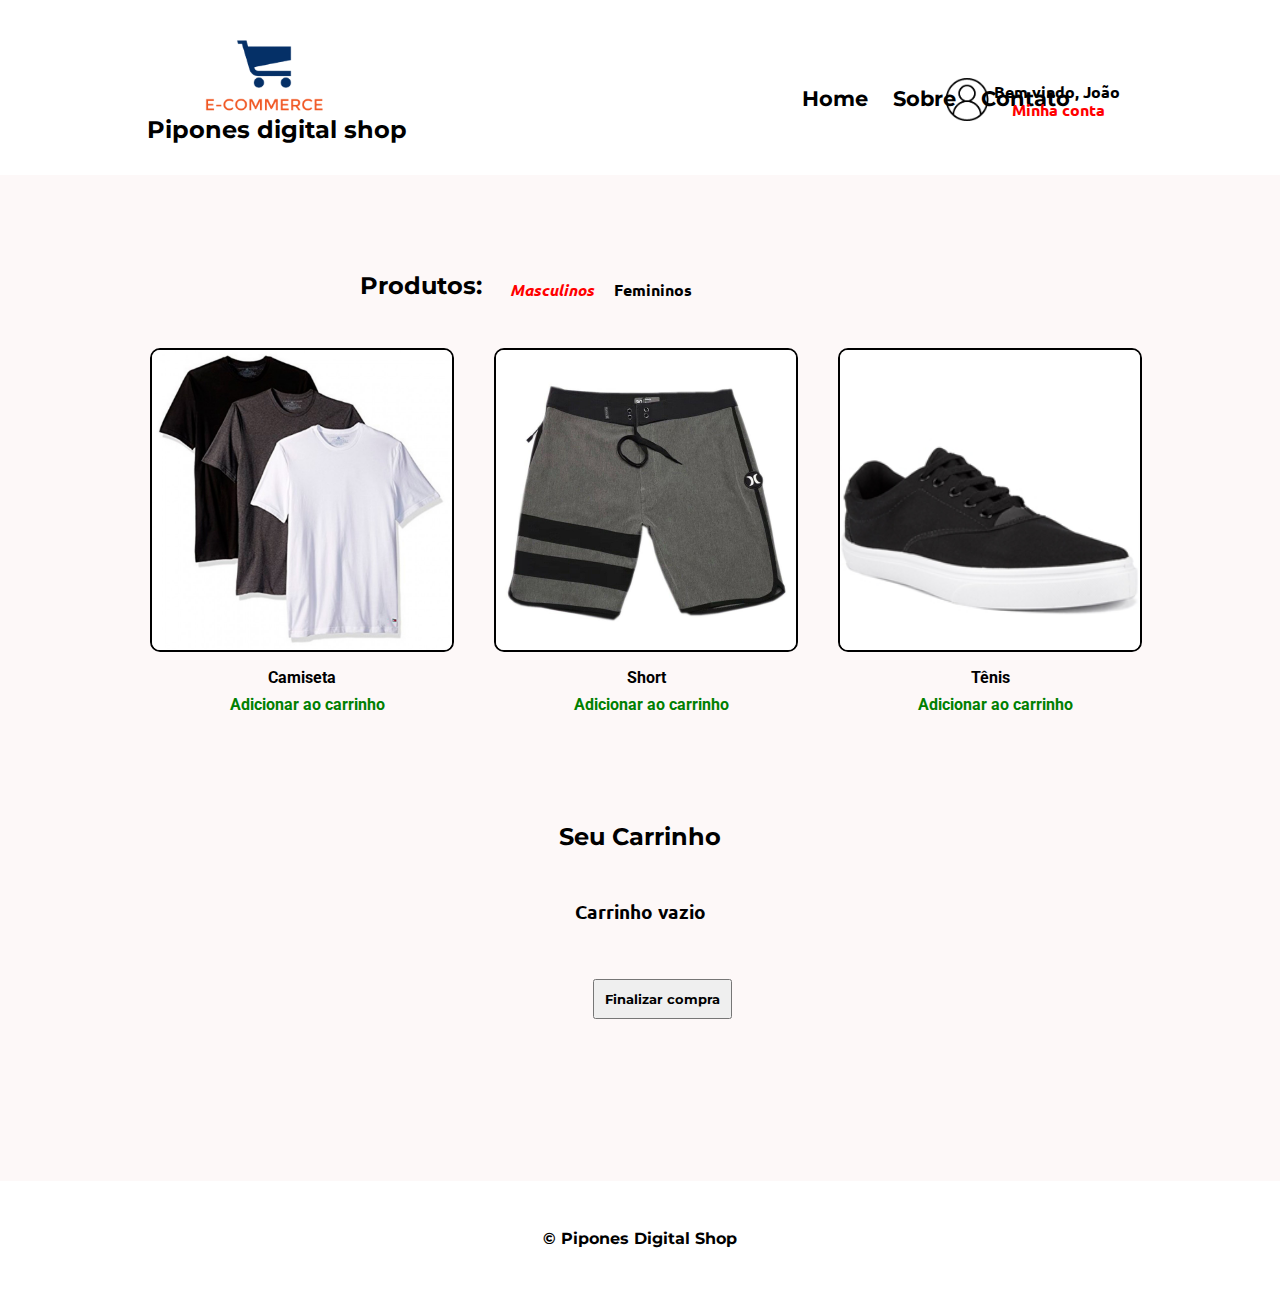
<file: index.html>
<html lang="pt-br">
    <head>
        <title>Loja virtual</title>
        <meta charset="utf-8">
        <link rel="stylesheet" href="style.css">
        <link rel="preconnect" href="https://fonts.gstatic.com">
        <link href="https://fonts.googleapis.com/css2?family=Montserrat:wght@300&family=Roboto:ital,wght@1,300&display=swap" rel="stylesheet">
        <link rel="preconnect" href="https://fonts.gstatic.com">
        <link href="https://fonts.googleapis.com/css2?family=Ubuntu:wght@300&display=swap" rel="stylesheet">
    </head>

    <body>
        <header>
            <div class="caixa-cabecalho">
                <img class="logo" src="imgs/comerce.png">
                <h1 class="titulo">Pipones digital shop</h1>
                <nav>
                    <ul>
                        <li><a href="index.html">Home</a></li>
                        <li><a href="sobre.html"> Sobre</a></li>
                        <li><a href="contato.html">Contato</a></li>
                    </ul>            
                </nav>
            </div>
            <div class="conta">
                <img class="login-img" src="imgs/login.png">
                <p class="nomeUsuario">Bem vindo, João</p>
                <p class="minhaConta" ><a class="minhaConta-link" href="minhaConta.html">Minha conta</a></p>
            </div>
        </header>

        <section id="main">
            <h2 class="titulo-produtos">Produtos:</h2>
            <div class="genero">
                <a id="genero-link1">Masculinos</a>
                <a id="genero-link2">Femininos</a>
            </div>
            
            <main id="produtos">
                
            </main>
            <h2 class="titulo-carrinho">Seu Carrinho</h2>
            
            <div id="carrinho">

            </div>
            <input type="submit" value="Finalizar compra" id="pagamento">

        </section>

        <script src="index.js"></script>

        <footer>
            <div class="caixa-footer">
                <p class="copyright">© Pipones Digital Shop</p>
            </div>   
        </footer>
    </body>
</html>
</file>
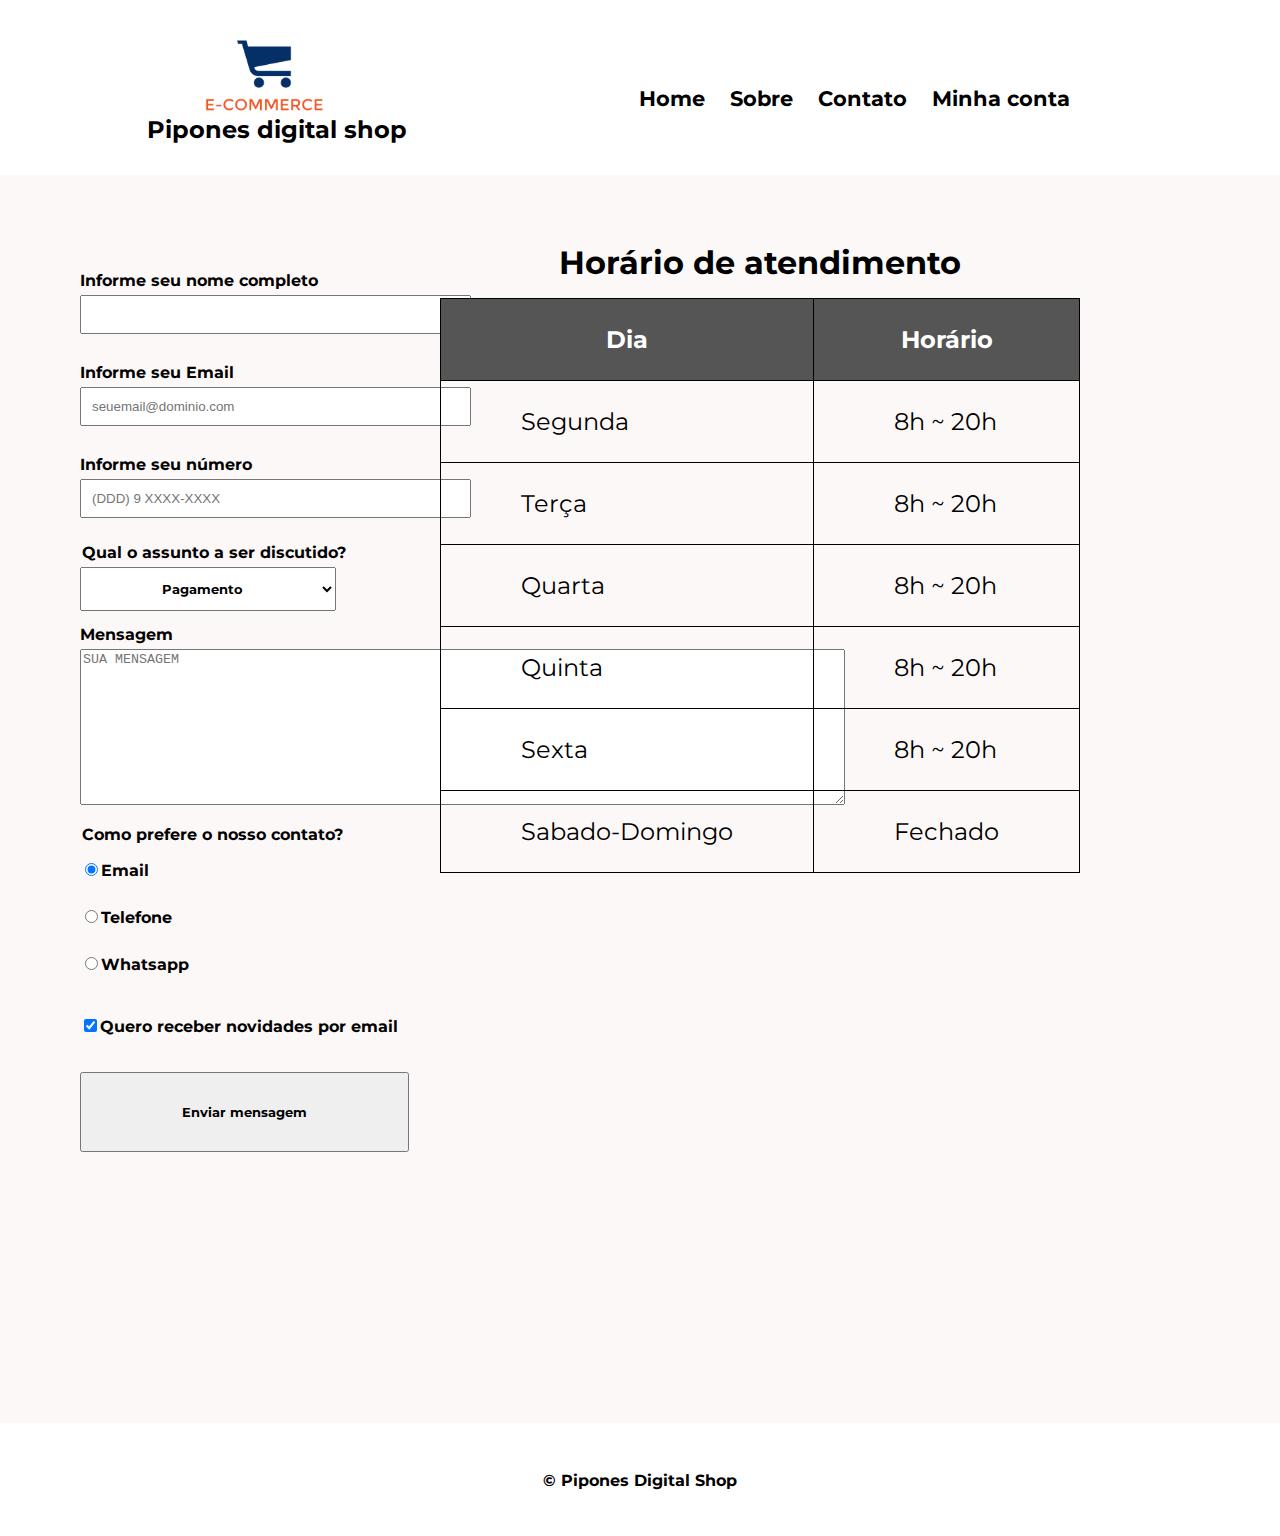
<file: contato.html>
<html lang="pt-br">
    <head>
        <title>Loja virtual</title>
        <meta charset="utf-8">
        <link rel="stylesheet" href="style.css">
        <link rel="preconnect" href="https://fonts.gstatic.com">
        <link href="https://fonts.googleapis.com/css2?family=Montserrat:wght@300&family=Roboto:ital,wght@1,300&display=swap" rel="stylesheet">   
    </head>

    <body>
        <header>
            <div class="caixa-cabecalho">
                <img class="logo" src="imgs/comerce.png">
                <h1 class="titulo">Pipones digital shop</h1>
                <nav>
                    <ul>
                        <li><a href="index.html">Home</a></li>
                        <li><a href="sobre.html"> Sobre</a></li>
                        <li><a href="contato.html">Contato</a></li>
                        <li><a href="minhaConta.html">Minha conta</a></li>
                    </ul>
                </nav>
            </div>
        </header>
        <main class="contatos">
            <form>
                <label for="nomesobrenome">Informe seu nome completo</label>
                <input type="text" id="nomesobrenome" class="input-padrao" required>

                <label for="email">Informe seu Email</label>
                <input type="email" id="email" class="input-padrao" required placeholder="seuemail@dominio.com">

                <label for="telefone">Informe seu número</label>
                <input type="number" id="telefone" class="input-padrao" required placeholder="(DDD) 9 XXXX-XXXX">

                <fieldset class="assunto">
                    <legend>Qual o assunto a ser discutido?</legend>
                    <select>
						<option>Pagamento</option>
						<option>Minha conta</option>
						<option>Outro (especifique)</option>
					</select>
                </fieldset>

                <label for="mensagem">Mensagem</label>
                <textarea cols="93" rows="10" id="mensagem" class="input-padrao" required placeholder="SUA MENSAGEM"></textarea>

                <fieldset>
					<legend>Como prefere o nosso contato?</legend>
					<label for="radio-email"><input type="radio" name="contato" value="email" id="radio-email" checked>Email</label>
					
					<label for="radio-telefone"><input type="radio" name="contato" value="telefone" id="radio-telefone">Telefone</label>
					
					<label for="radio-whatsapp"><input type="radio" name="contato" value="whatsapp" id="radio-whatsapp">Whatsapp</label>

                    <label><input type="checkbox" class="checkbox" checked>Quero receber novidades por email</label>
				</fieldset>

                <input type="submit" value="Enviar mensagem" class="enviar">
            </form>

            <div class="tabela">
                <h4>Horário de atendimento</h4>
                <table>
                    <thead>
                        <tr>
                            <th>Dia</th>
                            <th>Horário</th>
                        </tr>
                    </thead>
                    <tbody>
                        <tr>
                            <td>Segunda</td>
                            <td>8h ~ 20h</td>
                        </tr>
                        <tr>
                            <td>Terça</td>
                            <td>8h ~ 20h</td>
                        </tr>
                        <tr>
                            <td>Quarta</td>
                            <td>8h ~ 20h</td>
                        </tr>
                        <tr>
                            <td>Quinta</td>
                            <td>8h ~ 20h</td>
                        </tr>
                        <tr>
                            <td>Sexta</td>
                            <td>8h ~ 20h</td>
                        </tr>
                        <tr>
                            <td>Sabado-Domingo</td>
                            <td>Fechado</td>
                        </tr>
                    </tbody>
                </table>
            </div>
            
        </main>
        <footer>
            <div class="caixa-footer">
                <p class="copyright">© Pipones Digital Shop</p>
            </div>   
        </footer>
    </body>
</html>
</file>
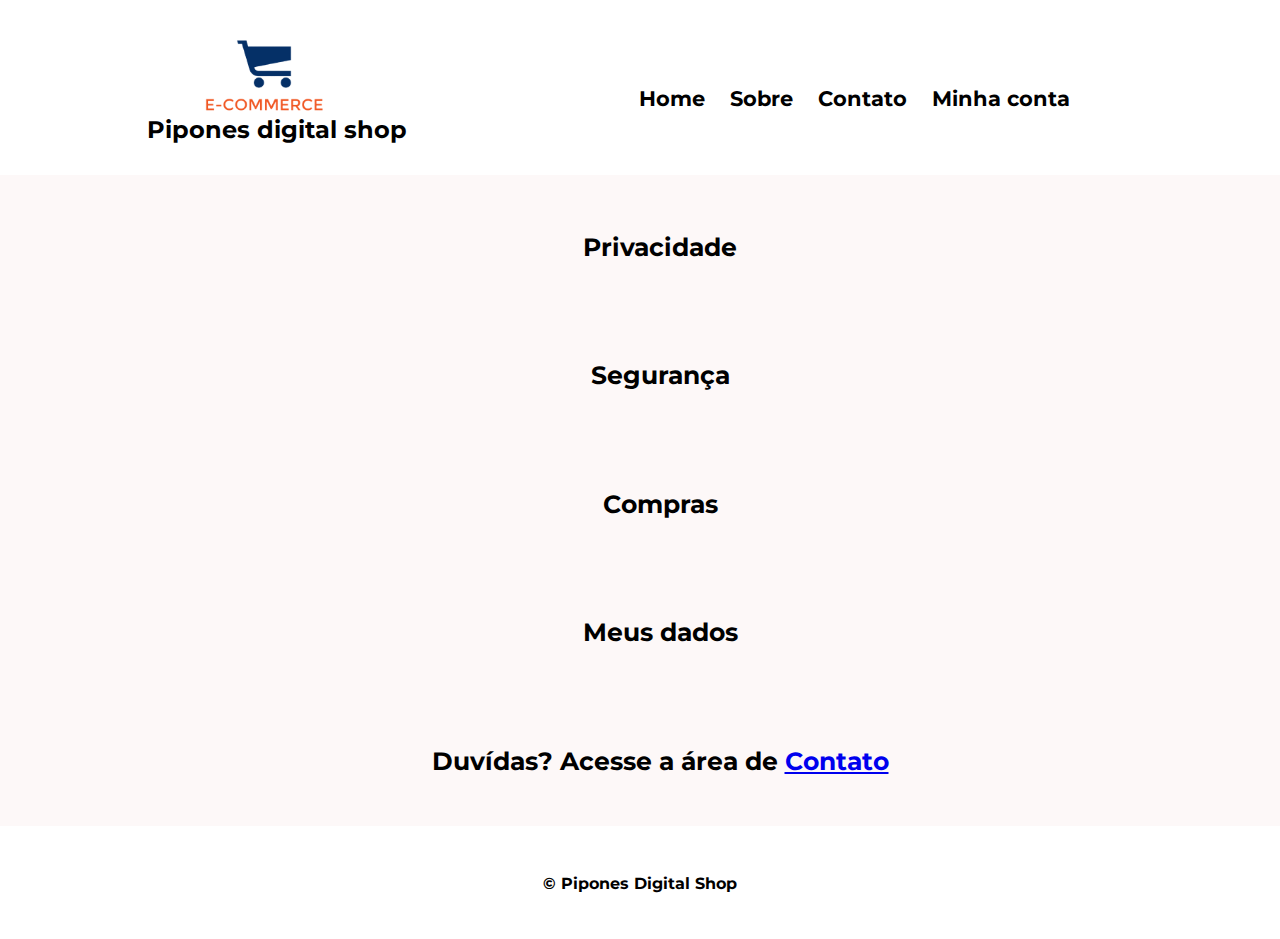
<file: minhaConta.html>
<html lang="pt-br">
    <head>
        <title>Loja virtual</title>
        <meta charset="utf-8">
        <link rel="stylesheet" href="style.css">
        <link rel="preconnect" href="https://fonts.gstatic.com">
        <link href="https://fonts.googleapis.com/css2?family=Montserrat:wght@300&family=Roboto:ital,wght@1,300&display=swap" rel="stylesheet">   
    </head>

    <body>
        <header>
            <div class="caixa-cabecalho">
                <img class="logo" src="imgs/comerce.png">
                <h1 class="titulo">Pipones digital shop</h1>
                <nav>
                    <ul>
                        <li><a href="index.html">Home</a></li>
                        <li><a href="sobre.html"> Sobre</a></li>
                        <li><a href="contato.html">Contato</a></li>
                        <li><a href="minhaConta.html">Minha conta</a></li>
                    </ul>
                </nav>
            </div>
        </header>

        <main>
            <ul class="lista-conta">
                <li><a>Privacidade</a></li>
                <li><a>Segurança</a></li>
                <li><a>Compras</a></li>
                <li><a>Meus dados</a></li>
                <li id="duvidas">Duvídas? Acesse a área de <a href="contato.html">Contato</a></li>
            </ul>
        </main>

        <footer id="footer-conta">
            <div class="caixa-footer">
                <p class="copyright">© Pipones Digital Shop</p>
            </div>   
        </footer>
    </body>
</html>
</file>
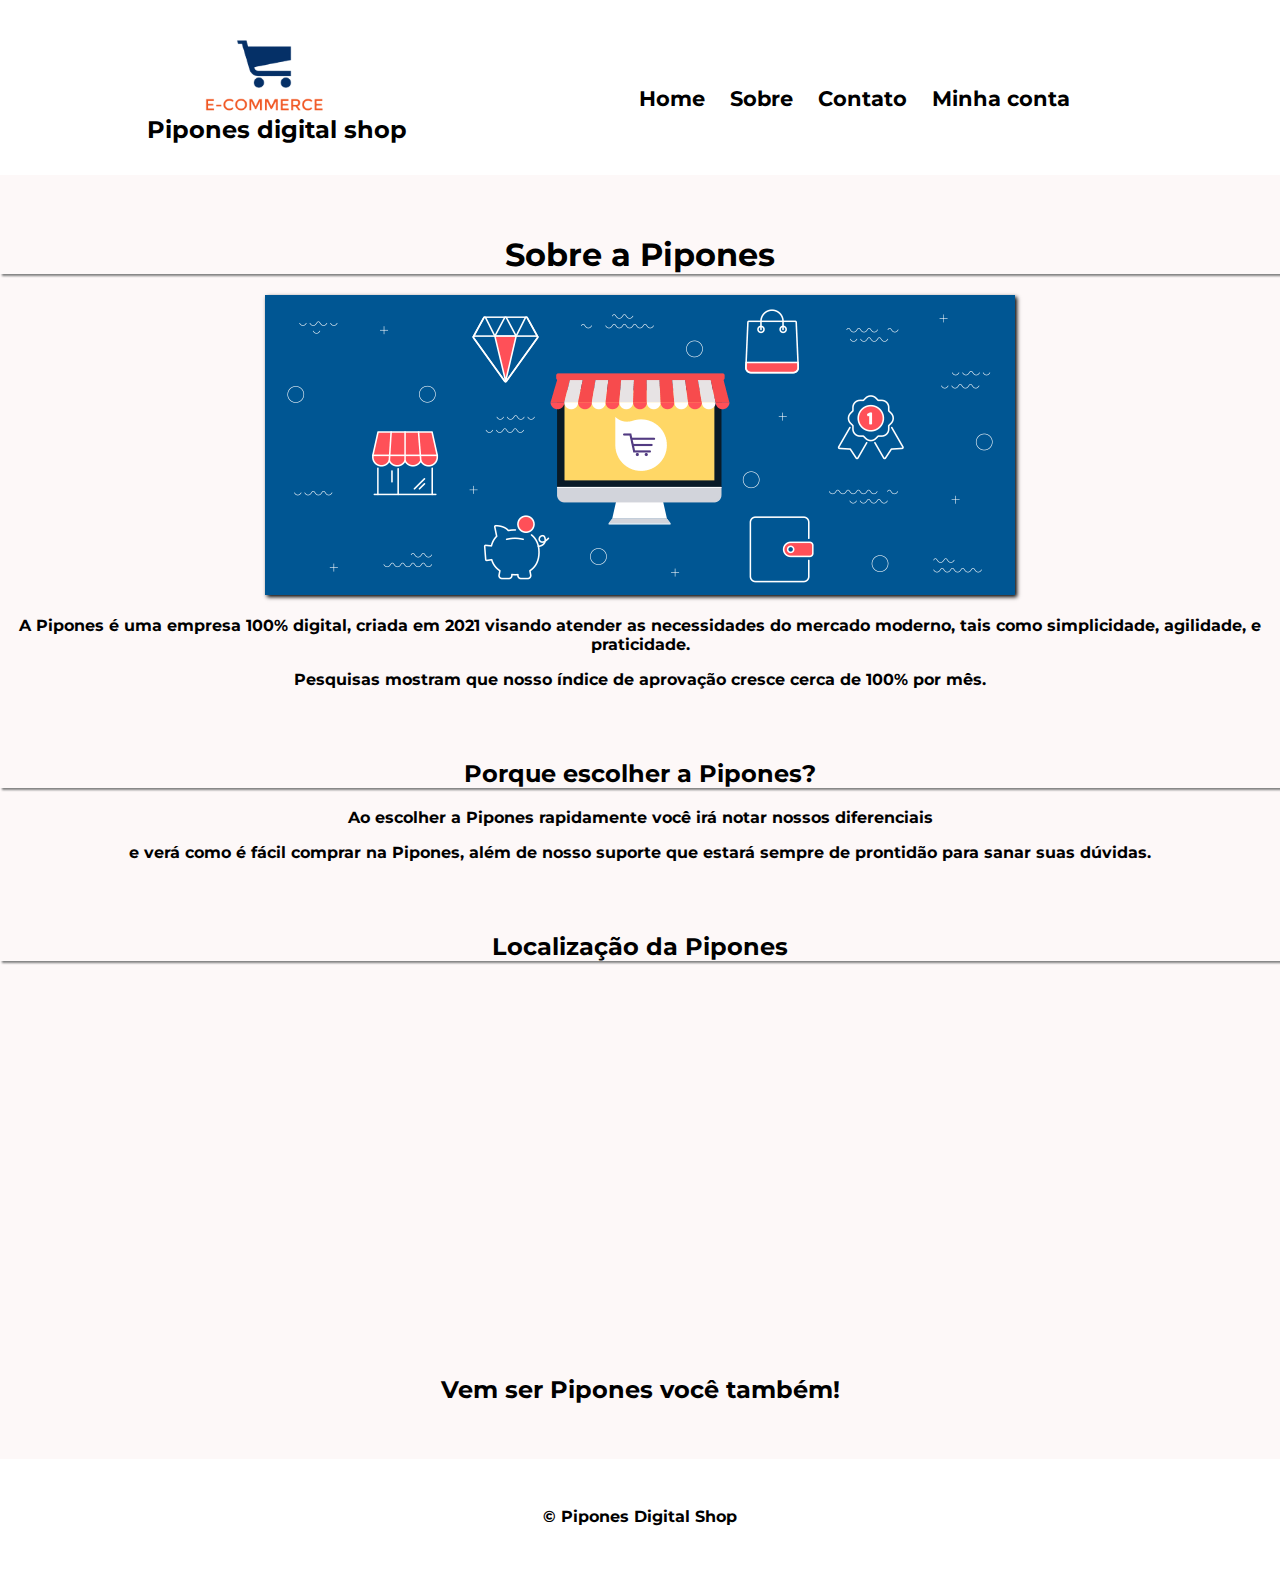
<file: sobre.html>
<html lang="pt-br">
    <head>
        <title>Loja virtual</title>
        <meta charset="utf-8">
        <link rel="stylesheet" href="style.css">
        <link rel="preconnect" href="https://fonts.gstatic.com">
        <link href="https://fonts.googleapis.com/css2?family=Montserrat:wght@300&family=Roboto:ital,wght@1,300&display=swap" rel="stylesheet">   
    </head>

    <body>
        <header>
            <div class="caixa-cabecalho">
                <img class="logo" src="imgs/comerce.png">
                <h1 class="titulo">Pipones digital shop</h1>
                <nav>
                    <ul>
                        <li><a href="index.html">Home</a></li>
                        <li><a href="sobre.html"> Sobre</a></li>
                        <li><a href="contato.html">Contato</a></li>
                        <li><a href="minhaConta.html">Minha conta</a></li>
                    </ul>
                </nav>
            </div>
        </header>

        <main class="sobre-main">
            <h1>Sobre a Pipones</h1>
            <div class="imagem">
                <img class="background" src="imgs/background.png">
            </div>
            <p>A Pipones é uma empresa 100% digital, criada em 2021 visando atender as necessidades do mercado moderno, tais como simplicidade, agilidade, e praticidade.</p>
            <p>Pesquisas mostram que nosso índice de aprovação cresce cerca de 100% por mês.</p>
            <h2>Porque escolher a Pipones?</h2>
            <p>Ao escolher a Pipones rapidamente você irá notar nossos diferenciais</p>
            <p>e verá como é fácil comprar na Pipones, além de nosso suporte que estará sempre de prontidão para sanar suas dúvidas.</p>
            <h3>Localização da Pipones</h3>
            <iframe class="mapa" src="https://www.google.com/maps/embed?pb=!1m18!1m12!1m3!1d6557.942988298735!2d-38.953046408155195!3d-12.222785359046506!2m3!1f0!2f0!3f0!3m2!1i1024!2i768!4f13.1!3m3!1m2!1s0x997fee4386e6ab%3A0x191cb4cd0236f9ef!2sAcademia%20Smart%20Fit%20-%20Fraga%20Maia!5e0!3m2!1spt-BR!2sbr!4v1621336745132!5m2!1spt-BR!2sbr" width="600" height="450" style="border:0;" allowfullscreen="" loading="lazy"></iframe>
            <h4 class="vem">Vem ser Pipones você também!</h4>
        </main>

        <footer id="footer-sobre">
            <div class="caixa-footer">
                <p class="copyright">© Pipones Digital Shop</p>
            </div>   
        </footer>
    </body>
</html>
</file>
<file: style.css>
body {
    background: #fdf8f8;
    margin: 0;
    padding: 0;
    font-weight: bold;
}

header {
    background: white;
    display: flex;
    max-height: 175px;
}

.caixa-cabecalho {
    width: 1000px;
    margin: auto auto;
    align-items: center;
    justify-content: center;
    padding: 0px 30px 30px 30px;
    position: relative;
   
   
}

.titulo {
    text-align: left;
    top: 115px;
    margin: 0 0 0 7px;
    font-size: 1.5em;
    position: absolute;
    font-family: 'Montserrat', sans-serif;
    
    
}

.logo {
    position: relative;
    width: 200px;
    margin-left: 24px;
}

nav {
    position: absolute;
    right: 80;
    top: 70px;
    font-family: 'Montserrat', sans-serif;
}

nav li {
    display: inline;
    padding-right: 20px;
    font-size: 1.3em;
}
nav a {
    text-decoration: none;
    color: black;
}

ul a:hover {
    color: red;
    padding: 4px;
    transition: 0.3s all;
    
}

.conta {
    position: absolute;
    right: 160;
    top: 65;
    font-family: 'Ubuntu', sans-serif;
}

.nomeUsuario {
    font-size: 1em;
}

.minhaConta {
    font-size: 1em;
    text-align: center;
    position: absolute;
    right: 15;
    top: 18;
}

.minhaConta-link {
    text-decoration: none;
    color: red;
}

.minhaConta-link:hover {
    color: red;
    transition: all 0.3s;
    text-decoration: underline;
}

.login-img {
    max-width: 50px;
    position: absolute;
    top: 13;
    right: 128;
}

/* Página principal*/

#produtos {
    max-width: 1020px;
    margin: 0 auto;
    padding: 0 2%;
    display: flex;
}

.nome-produto {
    font-family: 'Roboto', sans-serif;
    margin-bottom: 0.5em;
}

.link-carrinho {
    text-decoration: none;
    color: green;
    font-weight: bold;
    font-family: 'Roboto', sans-serif;
}

.link-carrinho:hover {
    text-decoration: underline;
}

.link-remove {
    text-decoration: none;
    color: red;
    font-size: 0.9em;
}

.link-remove:hover {
    text-decoration: underline;
}

.genero {
    display: flex;
    max-width: 180px;
    position: absolute;
    left: 490px;
    top: 279px;
}

#genero-link1, #genero-link2 {
    margin-left: 20px;
    font-family: 'Ubuntu', sans-serif;
}

#genero-link1:hover, #genero-link2:hover {
    cursor: pointer;
    color: red;
    text-decoration: underline;
}

#carrinho {
    max-width: 900px;
    margin: 0 auto;
    padding: 0 2%;
    display: block;
}

.titulo-carrinho {
    text-align: center;
    font-family:'Montserrat', sans-serif;
    margin-top: 4.5em;
    margin-bottom: 2em;
}

.titulo-produtos {
    margin-left: 15em;
    margin-top: 4em;
    margin-bottom: 2em;
    font-family:'Montserrat', sans-serif;
}

.produto-single {
    width: 33.3%;
    max-height: 369px;
    padding: 0 20px;
}

.produto-single img {
   height: 300px;
   width: 300px;
    border: solid 2px black;
    border-radius: 10px;
}

.produto-single img:hover {
    opacity: 60%;
    transition: all 0.3s;
 }

.produto-single p {
    text-align: center;
}

.produto-single a {
   margin-left: 5em;
}

.link-remove {
    margin-left: 20px;
}

.estado-carrinho {
    text-align: center;
    font-family: 'Ubuntu', sans-serif;
    font-weight: bold;
}

#pagamento {
    text-align: center;
    padding: 10px;
    position: absolute;
    left: 46.3%;
    margin-top: 35px;
    font-family: 'Montserrat', sans-serif;
    font-weight: bold;
}

#pagamento:hover {
    color: green;
    transition: all 0.3s;
    cursor: pointer;
}

footer {
    background: white;
    display: flex;
    max-height: 175px;
    margin-top: 16em;
}

/* Classe para páginas com menos conteúdo, para que o footer fique no final da tela*/

.footer {
    background: white;
    position: absolute;
    width: 100%;
    bottom: 0;
    max-height: 175px;
    margin-top: 16em;
}

.caixa-footer {
    width: 1000px;
    margin: auto auto;
    padding: 0px 30px 30px 30px;
    position: relative;
 
}

.copyright {
   text-align: center;
  padding-top: 2em;
  font-family: 'Montserrat', sans-serif;
   
}

/* Minha conta - pag */

.lista-conta {
    list-style: none;
    font-family: "Montserrat", sans-serif;
    font-weight: bold;
    font-size: 1.54em;
    margin: 0;
    text-align: center;
}

.lista-conta:first-child {
    margin-top: 2.3em;
}

.lista-conta li {
    margin-bottom: 4em;
}

.lista-conta li:hover {
    box-shadow: 2px 2px 2px grey;
    cursor: pointer;
}

#duvidas {
    margin-bottom: 1em;
}

#footer-conta {
    margin-top: 50px;
}

/* Pag - Contatos */

.contatos {
    font-family: 'Montserrat', sans-serif;
    margin: 6em 0 0 0;
    padding: 0;
}

form {
    margin-left: 5em;
}

label {
    display: block;
}

label, legend {
    margin-top: 14px;
}

input {
    margin-bottom: 15px;
    margin-top: 5px;
    padding: 10px 200px 10px 10px
}

.assunto {
    margin-top: 10px;
}

textarea {
    margin-bottom: 20px;
    margin-top: 5px;
}

fieldset {
    border-style: none;
    margin: 0;
    padding: 0;
}

select {
    padding: 12px 50px;
    text-align: center;
    margin-top: 5px;
    font-family: 'Montserrat', sans-serif;
    font-weight: bold;
}

.tabela {
    position: absolute;
    right: 200;
    top: 200;
}

.tabela h4 {
    text-align: center;
    font-size: 2em;
    margin-bottom: 0.5em;
}

table {
    border-spacing: 0;
    border-collapse: collapse;
    font-size: 1.5em;
}


thead {
	background: #555555;
	color: white;
	font-weight: bold;
}

td, th {
	border: 1px solid #000000;
	padding: 26px 80px;
}

.checkbox {
    margin-top: 20px;
}

.enviar {
    font-family: 'Montserrat', sans-serif;
    font-weight: bold;
    padding: 30px 100px;
    margin-top: 25px;
}

.enviar:hover {
    color: red;
    transition: all 0.3s;
    cursor: pointer;
}

/* Sobre - pag */

.sobre-main {
    font-family: 'Montserrat', sans-serif;
    font-weight: bold;
    text-align: center;
    margin-top: 60px;
}

.sobre-main h1, .sobre-main h2, .sobre-main h3 {
    box-shadow: 2px 2px 2px grey;
}

.sobre-main h2, .sobre-main h3{
    margin-top: 70px;
}

.sobre-main h3 {
    font-size: 1.5em;
}

.background {
    margin-bottom: 5px;
    box-shadow: 2px 2px 4px black;
}

.mapa {
    max-height: 250px;
    width: 40%;
    margin-top: 20px;

}

.mapa:hover {
    box-shadow: 2px 2px 4px black;
    transition: all 0.3s;
}

.vem {
    margin-top: 5em;
    font-size: 1.5em;
}

#footer-sobre {
    margin-top: 55px;
}
</file>
